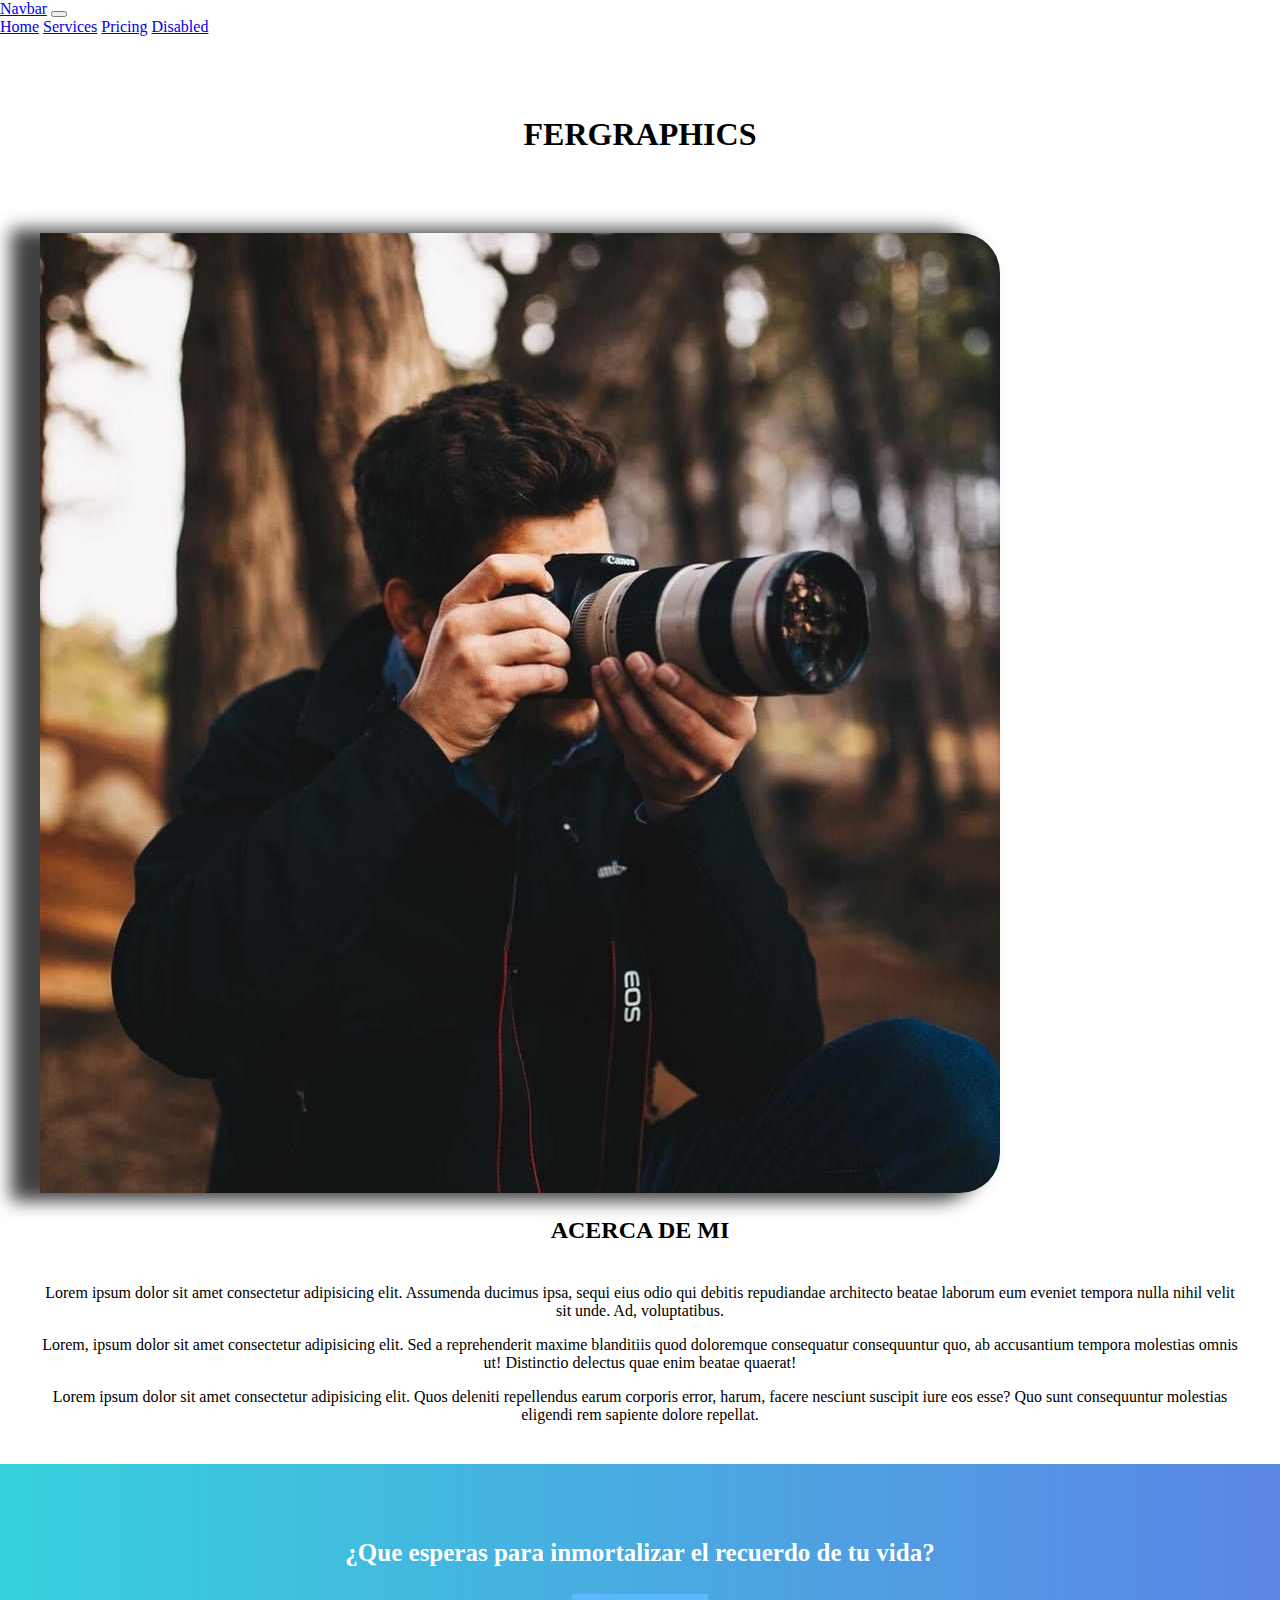
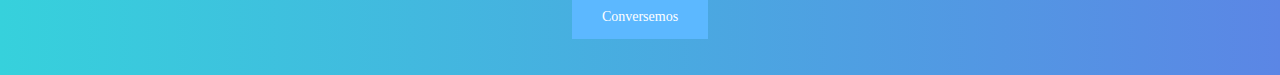
<file: index.html>
<!DOCTYPE html>
<html lang="en">
<head>
    <meta charset="UTF-8">
    <meta http-equiv="X-UA-Compatible" content="IE=edge">
    <meta name="viewport" content="width=device-width, initial-scale=1.0">
    <link href="https://cdn.jsdelivr.net/npm/bootstrap@5.1.3/dist/css/bootstrap.min.css" rel="stylesheet" integrity="sha384-1BmE4kWBq78iYhFldvKuhfTAU6auU8tT94WrHftjDbrCEXSU1oBoqyl2QvZ6jIW3" crossorigin="anonymous">
    <link rel="stylesheet" href="./assets/styles.css">
    <link rel="stylesheet" href="https://cdnjs.cloudflare.com/ajax/libs/animate.css/4.1.1/animate.min.css"/>
    <title>Bootsrap</title>
</head>
<body>
<!-- Header -->
    <header>
        <nav class="navbar navbar-expand-lg navbar-light bg-light fs-5">
            <div class="container-fluid">
              <a class="navbar-brand" href="#">Navbar</a>
              <button class="navbar-toggler" type="button" data-bs-toggle="collapse" data-bs-target="#navbarNavAltMarkup" aria-controls="navbarNavAltMarkup" aria-expanded="false" aria-label="Toggle navigation">
                <span class="navbar-toggler-icon"></span>
              </button>
              <div class="collapse navbar-collapse justify-content-end"  id="navbarNavAltMarkup">
                <div class="navbar-nav">
                  <a class="nav-link active" aria-current="page" href="#">Home</a>
                  <a class="nav-link " href="./pages/services.html">Services</a>
                  <a class="nav-link" href="#">Pricing</a>
                  <a class="nav-link" href="#">Disabled</a>
                </div>
              </div>
            </div>
          </nav>
    </header>
<!-- Header -->
<!-- 1st Section -->
<section class="first-section">
    <div class="container">
        <h1 class="title ">FERGRAPHICS
        </h1>
    </div>

    <div class="container">
        <div class="row">
          <div class="col-sm-8">
              <img class="w-75 picture" src="./assets/Img/fergrapchis.jpg" alt="">
          </div>
          <div class="col-sm-4 aboutMe">
              <h2 class=".title">ACERCA DE MI</h2>
              <p>Lorem ipsum dolor sit amet consectetur adipisicing elit. Assumenda ducimus ipsa, sequi eius odio qui debitis repudiandae architecto beatae laborum eum eveniet tempora nulla nihil velit sit unde. Ad, voluptatibus.</p>
              <p>Lorem, ipsum dolor sit amet consectetur adipisicing elit. Sed a reprehenderit maxime blanditiis quod doloremque consequatur consequuntur quo, ab accusantium tempora molestias omnis ut! Distinctio delectus quae enim beatae quaerat!</p>
              <p>Lorem ipsum dolor sit amet consectetur adipisicing elit. Quos deleniti repellendus earum corporis error, harum, facere nesciunt suscipit iure eos esse? Quo sunt consequuntur molestias eligendi rem sapiente dolore repellat.</p>
          </div>
        </div>
      </div>
</section>
<!-- 1st Section -->

<!-- Footer -->

    <footer class="final-section">
        <div class="conteiner-footer">
            <h3>¿Que esperas para inmortalizar el recuerdo de tu vida?</h3>
            <a class="button-footer " href="">Conversemos</a>
        </div>
    </footer>

<!-- Footer -->
    

    <script src="https://cdn.jsdelivr.net/npm/@popperjs/core@2.10.2/dist/umd/popper.min.js" integrity="sha384-7+zCNj/IqJ95wo16oMtfsKbZ9ccEh31eOz1HGyDuCQ6wgnyJNSYdrPa03rtR1zdB" crossorigin="anonymous"></script>
    <script src="https://cdn.jsdelivr.net/npm/bootstrap@5.1.3/dist/js/bootstrap.min.js" integrity="sha384-QJHtvGhmr9XOIpI6YVutG+2QOK9T+ZnN4kzFN1RtK3zEFEIsxhlmWl5/YESvpZ13" crossorigin="anonymous"></script>  
    <script src="https://cdn.jsdelivr.net/npm/bootstrap@5.1.3/dist/js/bootstrap.bundle.min.js" integrity="sha384-ka7Sk0Gln4gmtz2MlQnikT1wXgYsOg+OMhuP+IlRH9sENBO0LRn5q+8nbTov4+1p" crossorigin="anonymous"></script>
</body>
</html>
</file>
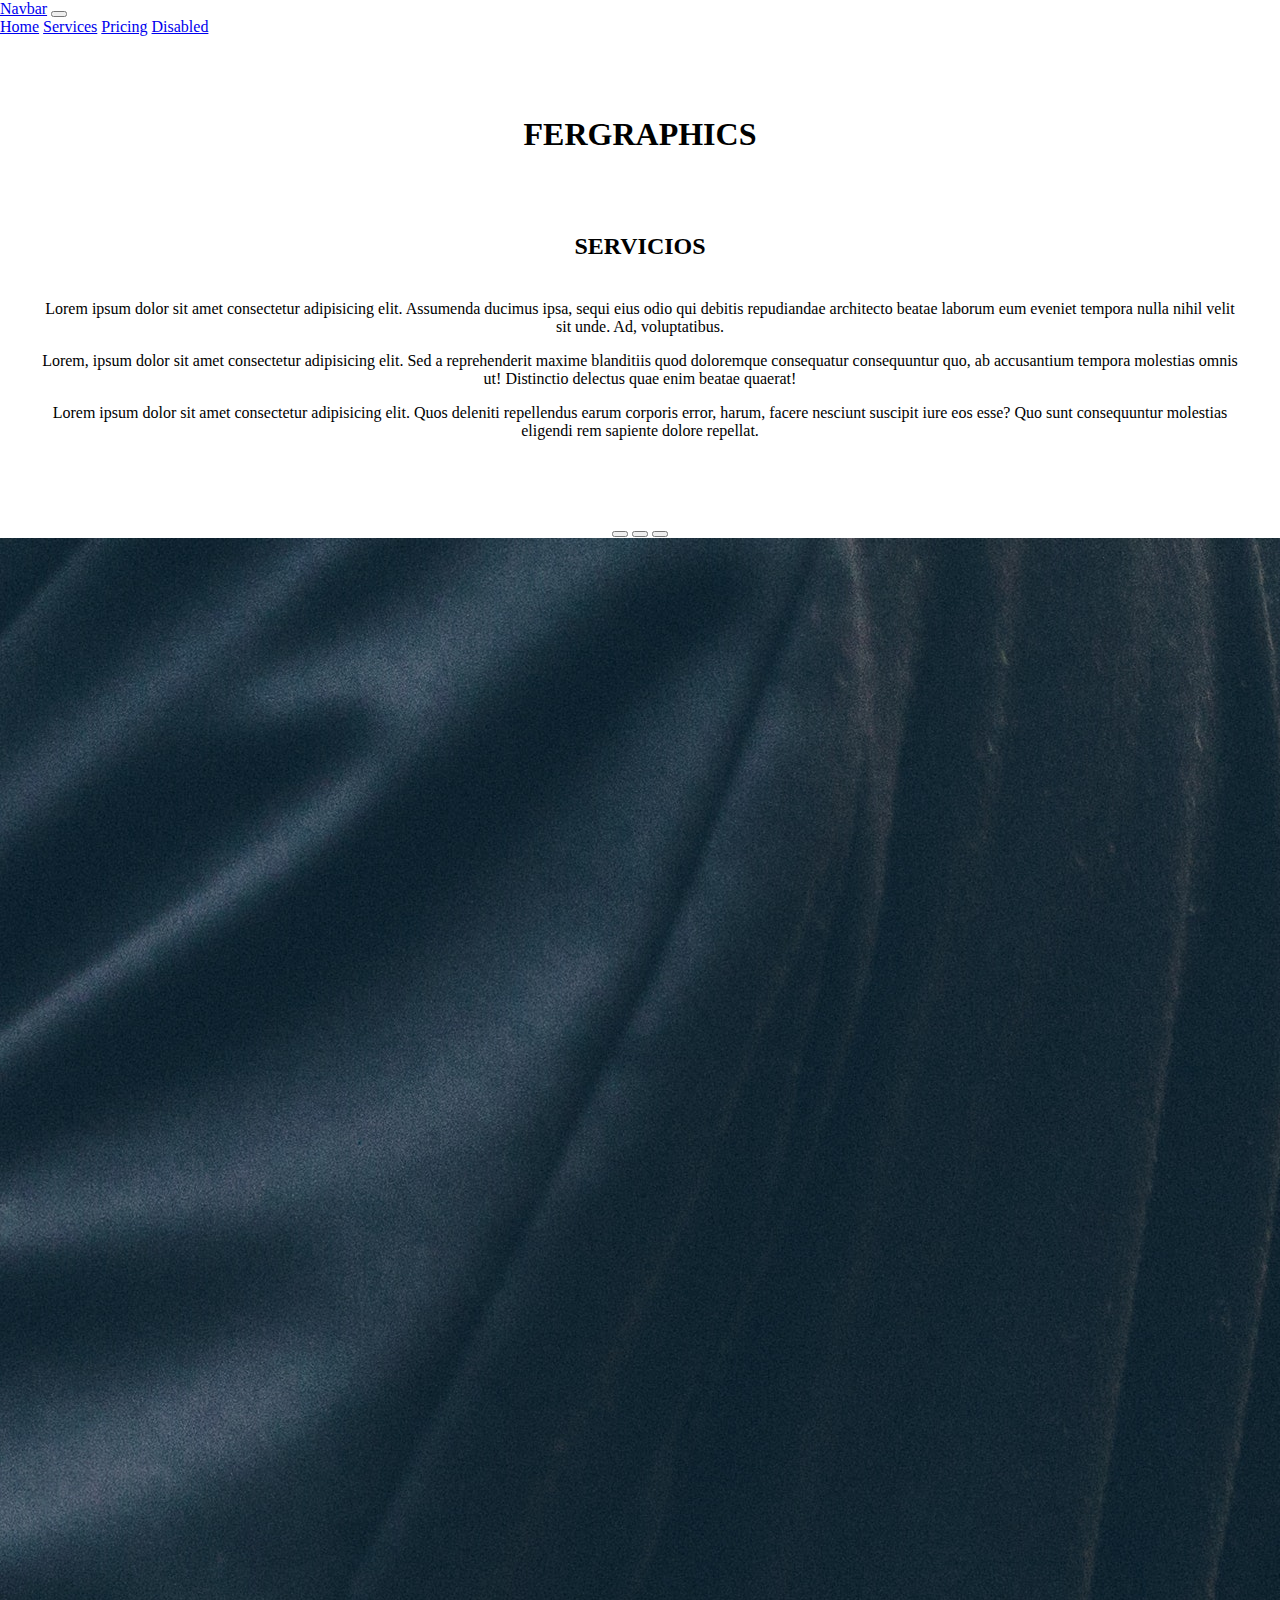
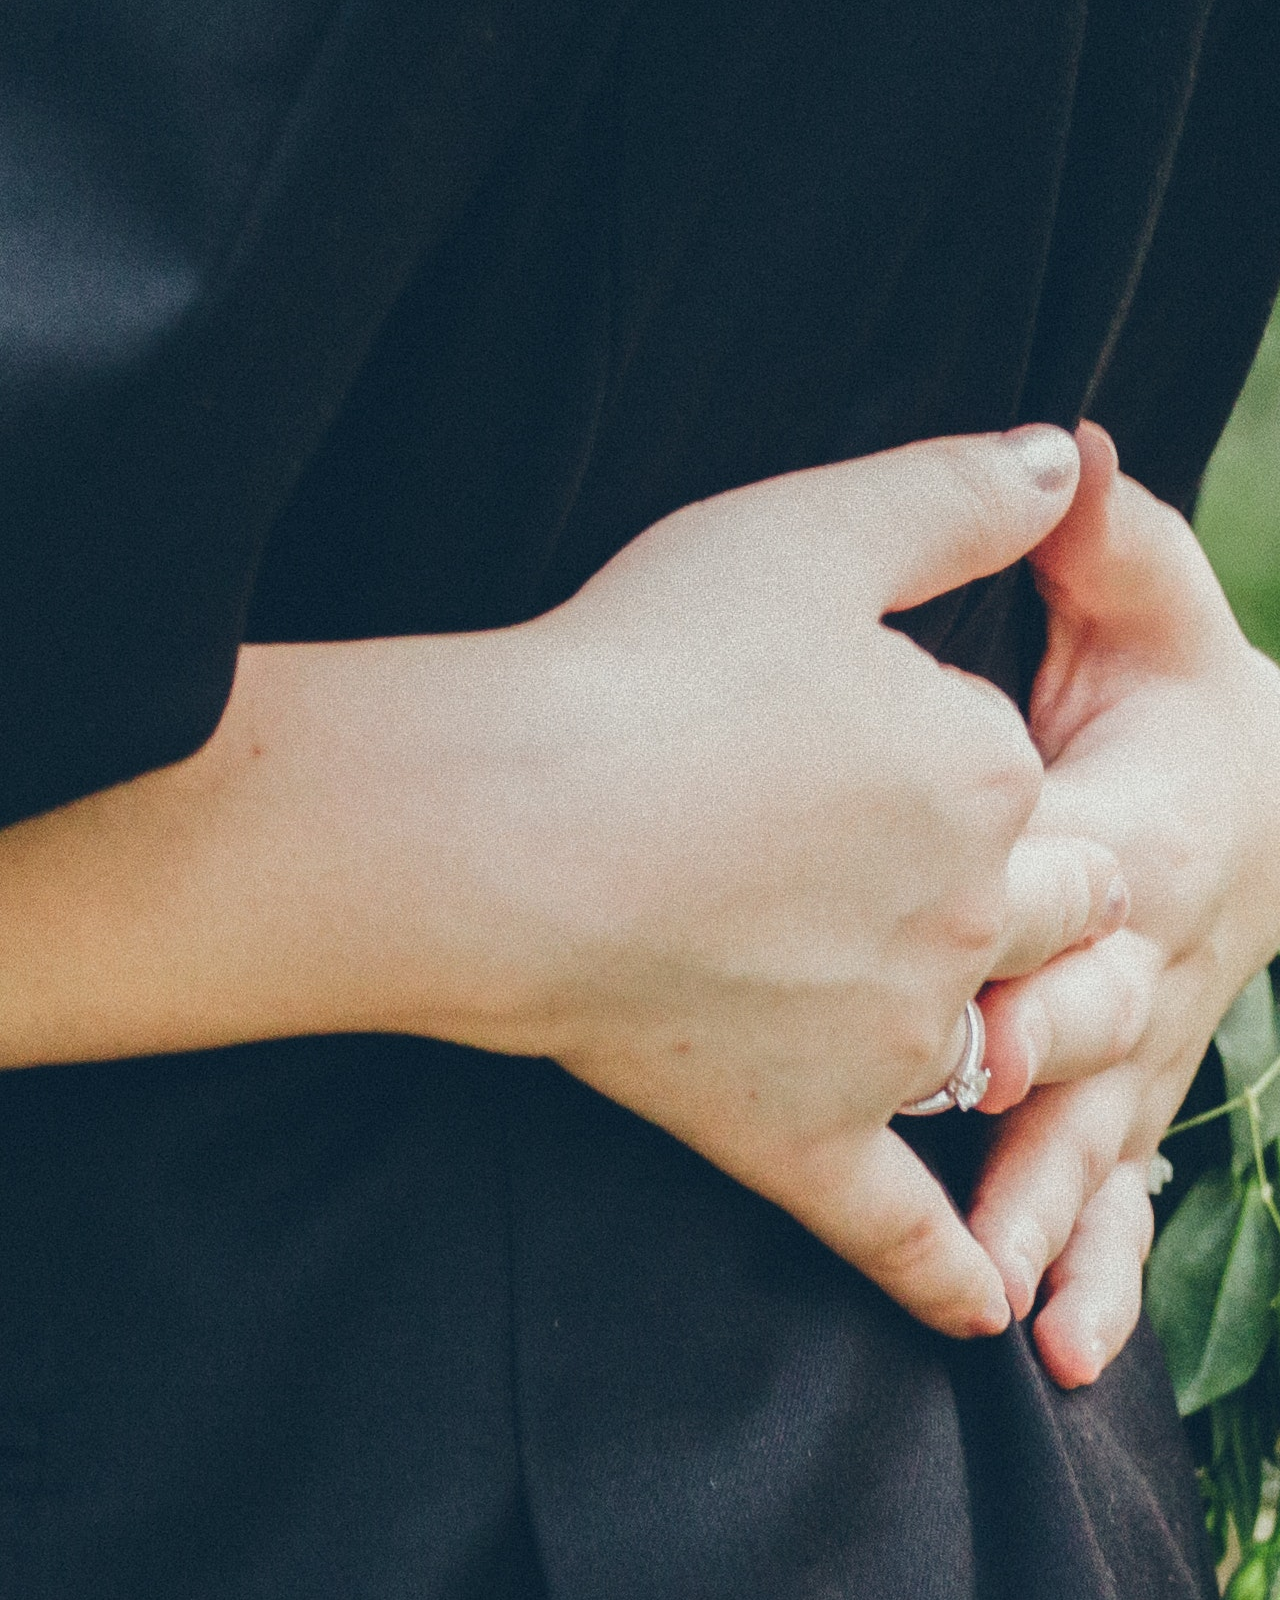
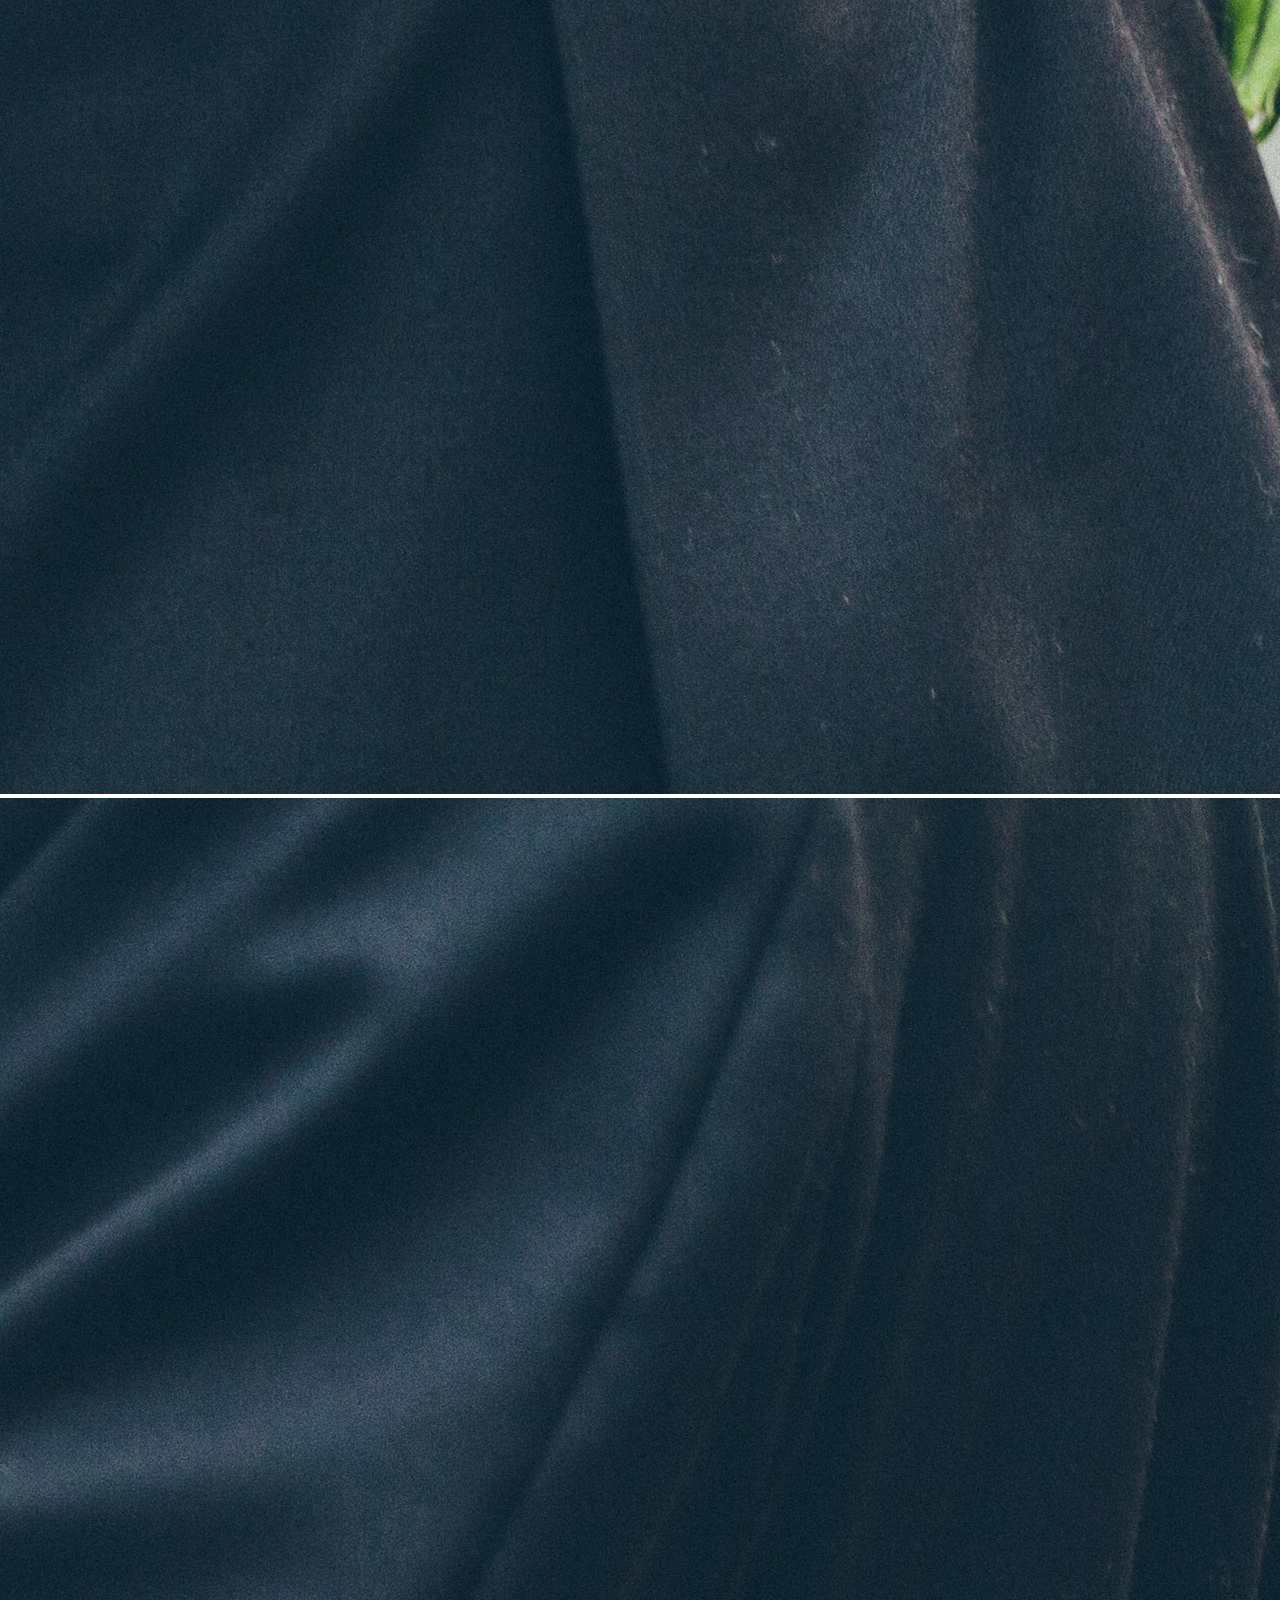
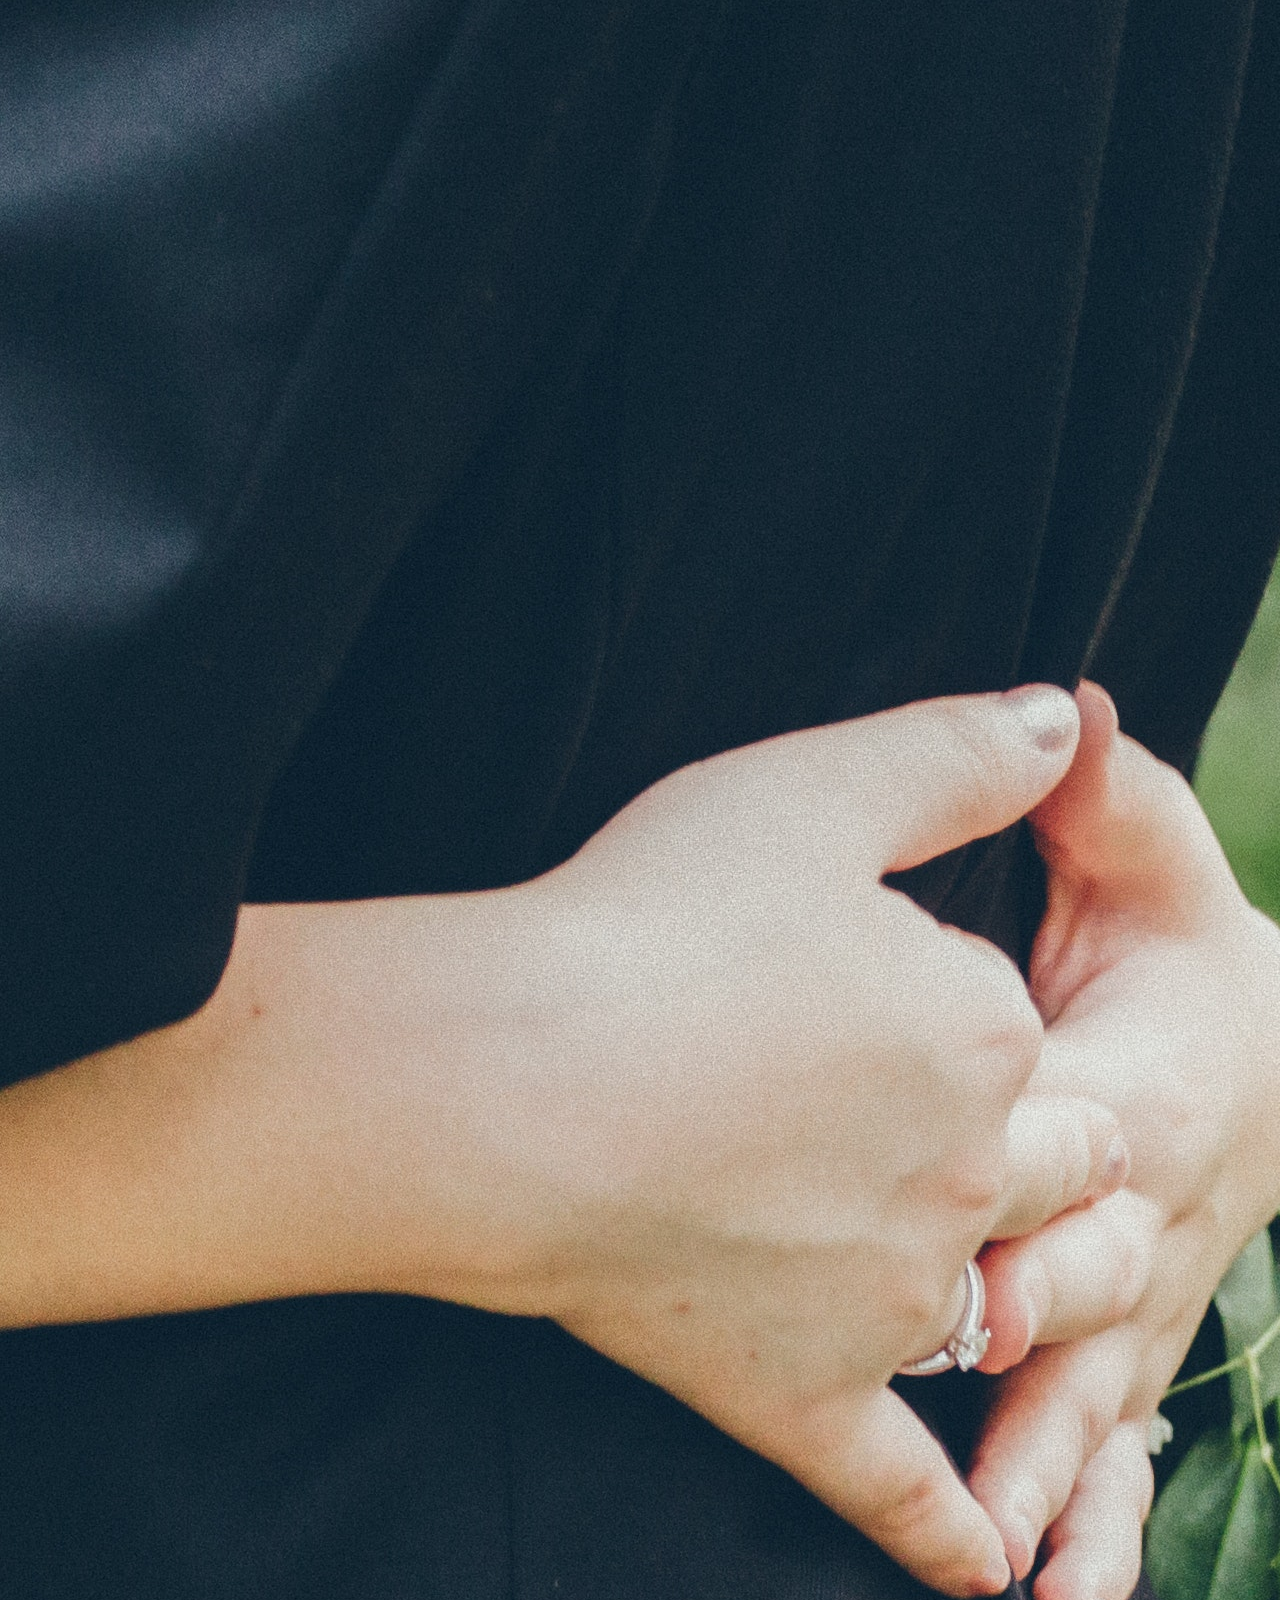
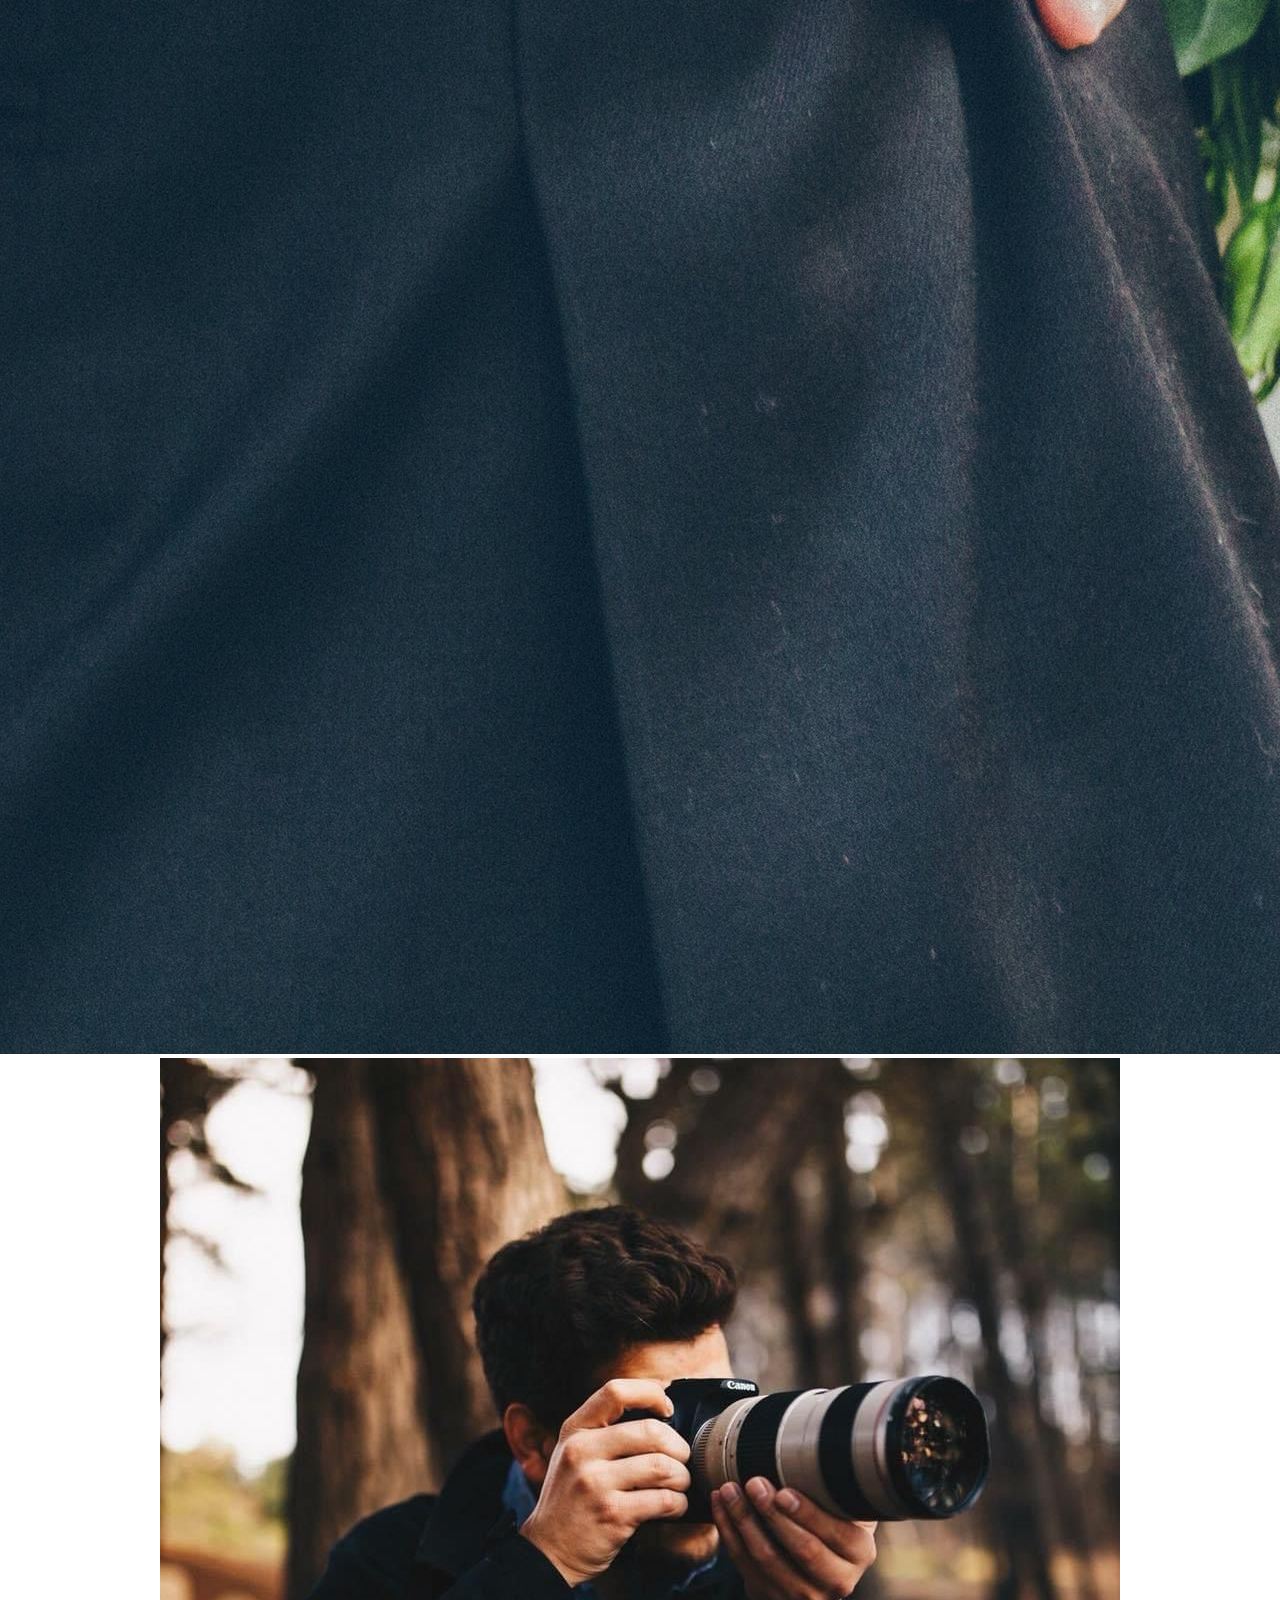
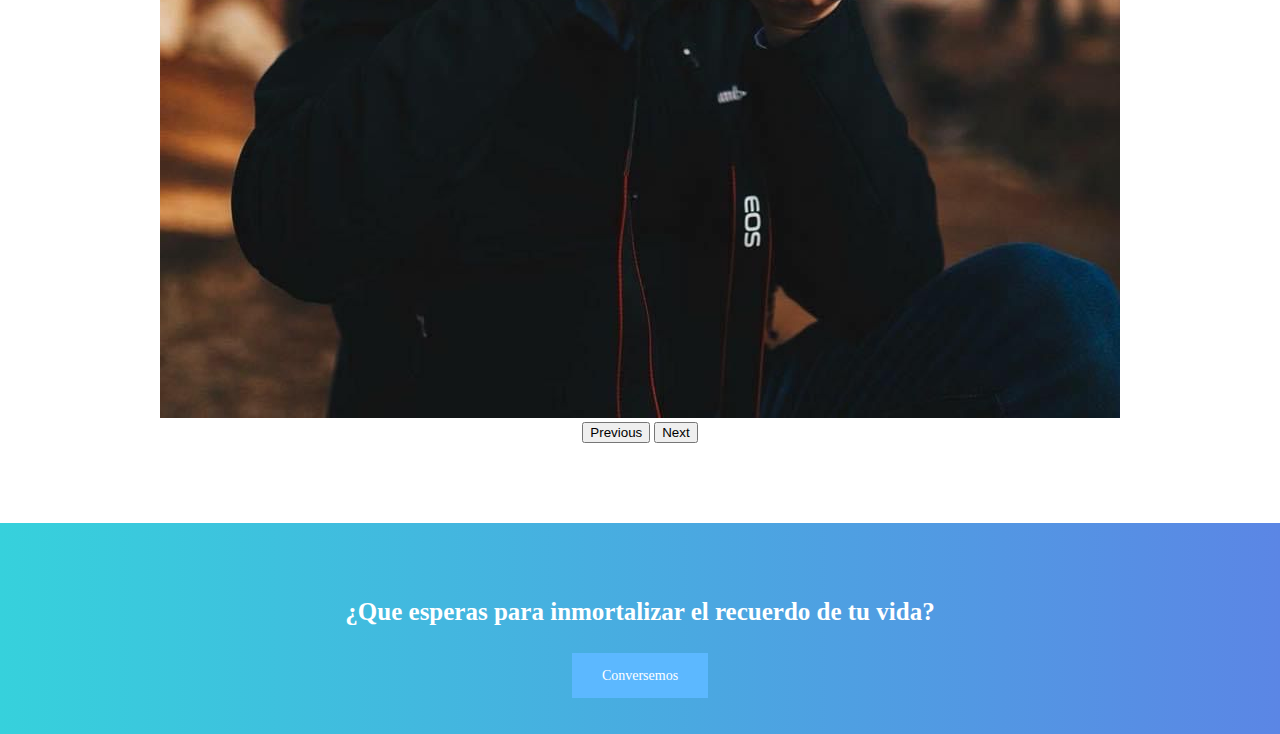
<file: pages/services.html>
<!DOCTYPE html>
<html lang="en">
<head>
    <meta charset="UTF-8">
    <meta http-equiv="X-UA-Compatible" content="IE=edge">
    <meta name="viewport" content="width=device-width, initial-scale=1.0">
    <link href="https://cdn.jsdelivr.net/npm/bootstrap@5.1.3/dist/css/bootstrap.min.css" rel="stylesheet" integrity="sha384-1BmE4kWBq78iYhFldvKuhfTAU6auU8tT94WrHftjDbrCEXSU1oBoqyl2QvZ6jIW3" crossorigin="anonymous">
    <link rel="stylesheet" href="../assets/styles.css">
    <link rel="stylesheet" href="https://cdnjs.cloudflare.com/ajax/libs/animate.css/4.1.1/animate.min.css"/>
    <title>Document</title>
</head>
<body>
    <!-- Header -->
    <header>
        <nav class="navbar navbar-expand-lg navbar-light bg-light fs-5">
            <div class="container-fluid">
              <a class="navbar-brand" href="#">Navbar</a>
              <button class="navbar-toggler" type="button" data-bs-toggle="collapse" data-bs-target="#navbarNavAltMarkup" aria-controls="navbarNavAltMarkup" aria-expanded="false" aria-label="Toggle navigation">
                <span class="navbar-toggler-icon"></span>
              </button>
              <div class="collapse navbar-collapse justify-content-end"  id="navbarNavAltMarkup">
                <div class="navbar-nav">
                  <a class="nav-link" href="../index.html">Home</a>
                  <a class="nav-link active" aria-current="page" href="#">Services</a>
                  <a class="nav-link" href="#">Pricing</a>
                  <a class="nav-link" href="#">Disabled</a>
                </div>
              </div>
            </div>
          </nav>
    </header>
<!-- Header -->


<!-- 1st Section -->
<section class="first-section">
    <div class="container">
        <h1 class="title ">FERGRAPHICS
        </h1>
    </div>


    <div class="col-sm-12 aboutMe">
        <h2 class=".title">SERVICIOS</h2>
        <p>Lorem ipsum dolor sit amet consectetur adipisicing elit. Assumenda ducimus ipsa, sequi eius odio qui debitis repudiandae architecto beatae laborum eum eveniet tempora nulla nihil velit sit unde. Ad, voluptatibus.</p>
        <p>Lorem, ipsum dolor sit amet consectetur adipisicing elit. Sed a reprehenderit maxime blanditiis quod doloremque consequatur consequuntur quo, ab accusantium tempora molestias omnis ut! Distinctio delectus quae enim beatae quaerat!</p>
        <p>Lorem ipsum dolor sit amet consectetur adipisicing elit. Quos deleniti repellendus earum corporis error, harum, facere nesciunt suscipit iure eos esse? Quo sunt consequuntur molestias eligendi rem sapiente dolore repellat.</p>
    </div>


    <div class="container conteiner-carousel">
        <div class="row">
          <div class="col-sm-12">
            <div id="carouselExampleIndicators" class="carousel slide w-100" data-bs-ride="carousel">
                <div class="carousel-indicators">
                  <button type="button" data-bs-target="#carouselExampleIndicators" data-bs-slide-to="0" class="active" aria-current="true" aria-label="Slide 1"></button>
                  <button type="button" data-bs-target="#carouselExampleIndicators" data-bs-slide-to="1" aria-label="Slide 2"></button>
                  <button type="button" data-bs-target="#carouselExampleIndicators" data-bs-slide-to="2" aria-label="Slide 3"></button>
                </div>
                <div class="carousel-inner">
                  <div class="carousel-item active">
                    <img src="../assets/Img/marrige.jpg" class="d-block w-100" alt="...">
                  </div>
                  <div class="carousel-item">
                    <img src="../assets/Img/marrige.jpg" class="d-block w-100" alt="...">
                  </div>
                  <div class="carousel-item">
                    <img src="../assets/Img/fergrapchis.jpg" class="d-block w-100" alt="...">
                  </div>
                </div>
                <button class="carousel-control-prev" type="button" data-bs-target="#carouselExampleIndicators" data-bs-slide="prev">
                  <span class="carousel-control-prev-icon" aria-hidden="true"></span>
                  <span class="visually-hidden">Previous</span>
                </button>
                <button class="carousel-control-next" type="button" data-bs-target="#carouselExampleIndicators" data-bs-slide="next">
                  <span class="carousel-control-next-icon" aria-hidden="true"></span>
                  <span class="visually-hidden">Next</span>
                </button>
              </div>
          </div>
        </div>
      </div>
</section>
<!-- 1st Section -->



<!-- Footer -->

<footer class="final-section">
    <div class="conteiner-footer">
        <h3>¿Que esperas para inmortalizar el recuerdo de tu vida?</h3>
        <a class="button-footer " href="">Conversemos</a>
    </div>
</footer>

<!-- Footer -->
<script src="https://cdn.jsdelivr.net/npm/@popperjs/core@2.10.2/dist/umd/popper.min.js" integrity="sha384-7+zCNj/IqJ95wo16oMtfsKbZ9ccEh31eOz1HGyDuCQ6wgnyJNSYdrPa03rtR1zdB" crossorigin="anonymous"></script>
<script src="https://cdn.jsdelivr.net/npm/bootstrap@5.1.3/dist/js/bootstrap.min.js" integrity="sha384-QJHtvGhmr9XOIpI6YVutG+2QOK9T+ZnN4kzFN1RtK3zEFEIsxhlmWl5/YESvpZ13" crossorigin="anonymous"></script>  
<script src="https://cdn.jsdelivr.net/npm/bootstrap@5.1.3/dist/js/bootstrap.bundle.min.js" integrity="sha384-ka7Sk0Gln4gmtz2MlQnikT1wXgYsOg+OMhuP+IlRH9sENBO0LRn5q+8nbTov4+1p" crossorigin="anonymous"></script>
</body>
</html>
</file>
<file: assets/styles.css>
body{
    margin: 0%;
    padding: 0%;
}

/* Listo para merge */
.title{
    margin: 80px;
    text-align: center;
}

.first-section{
    margin:40px
}

.picture{
    -moz-border-radius-topright: 40px;
    -moz-border-radius-bottomright: 40px;
    border-top-right-radius: 40px;
    border-bottom-right-radius: 40px;
    -webkit-box-shadow: -23px 2px 18px 6px rgba(0,0,0,0.75);
-moz-box-shadow: -23px 2px 18px 6px rgba(0,0,0,0.75);
box-shadow: -23px 2px 18px 6px rgba(0,0,0,0.75);
}


.aboutMe{
    display: block;
    text-align: center;
}

.aboutMe h2{
    margin-bottom: 40px;
}


.conteiner-carousel{
    display: flex;
    margin: 80px;
    align-items: center;
    text-align: center;
    justify-content:center;
}



.final-section{
    background: linear-gradient(to right, #36d1dc, #5b86e5);
    text-align: center;
    padding: 50px 0px 50px 0px;
}

.conteiner-footer h3{
    font-size:25px;
    color: #fff;
    margin-bottom: 40px;
}

.button-footer{
    font-size: 14px;
    background:#5cb8ff;
    padding: 15px 30px 15px 30px;
    color: white;
    transition: 1s;
    text-decoration: none;
}

.button-footer:hover {
    color:black;
    transition: 1s;
}
</file>
